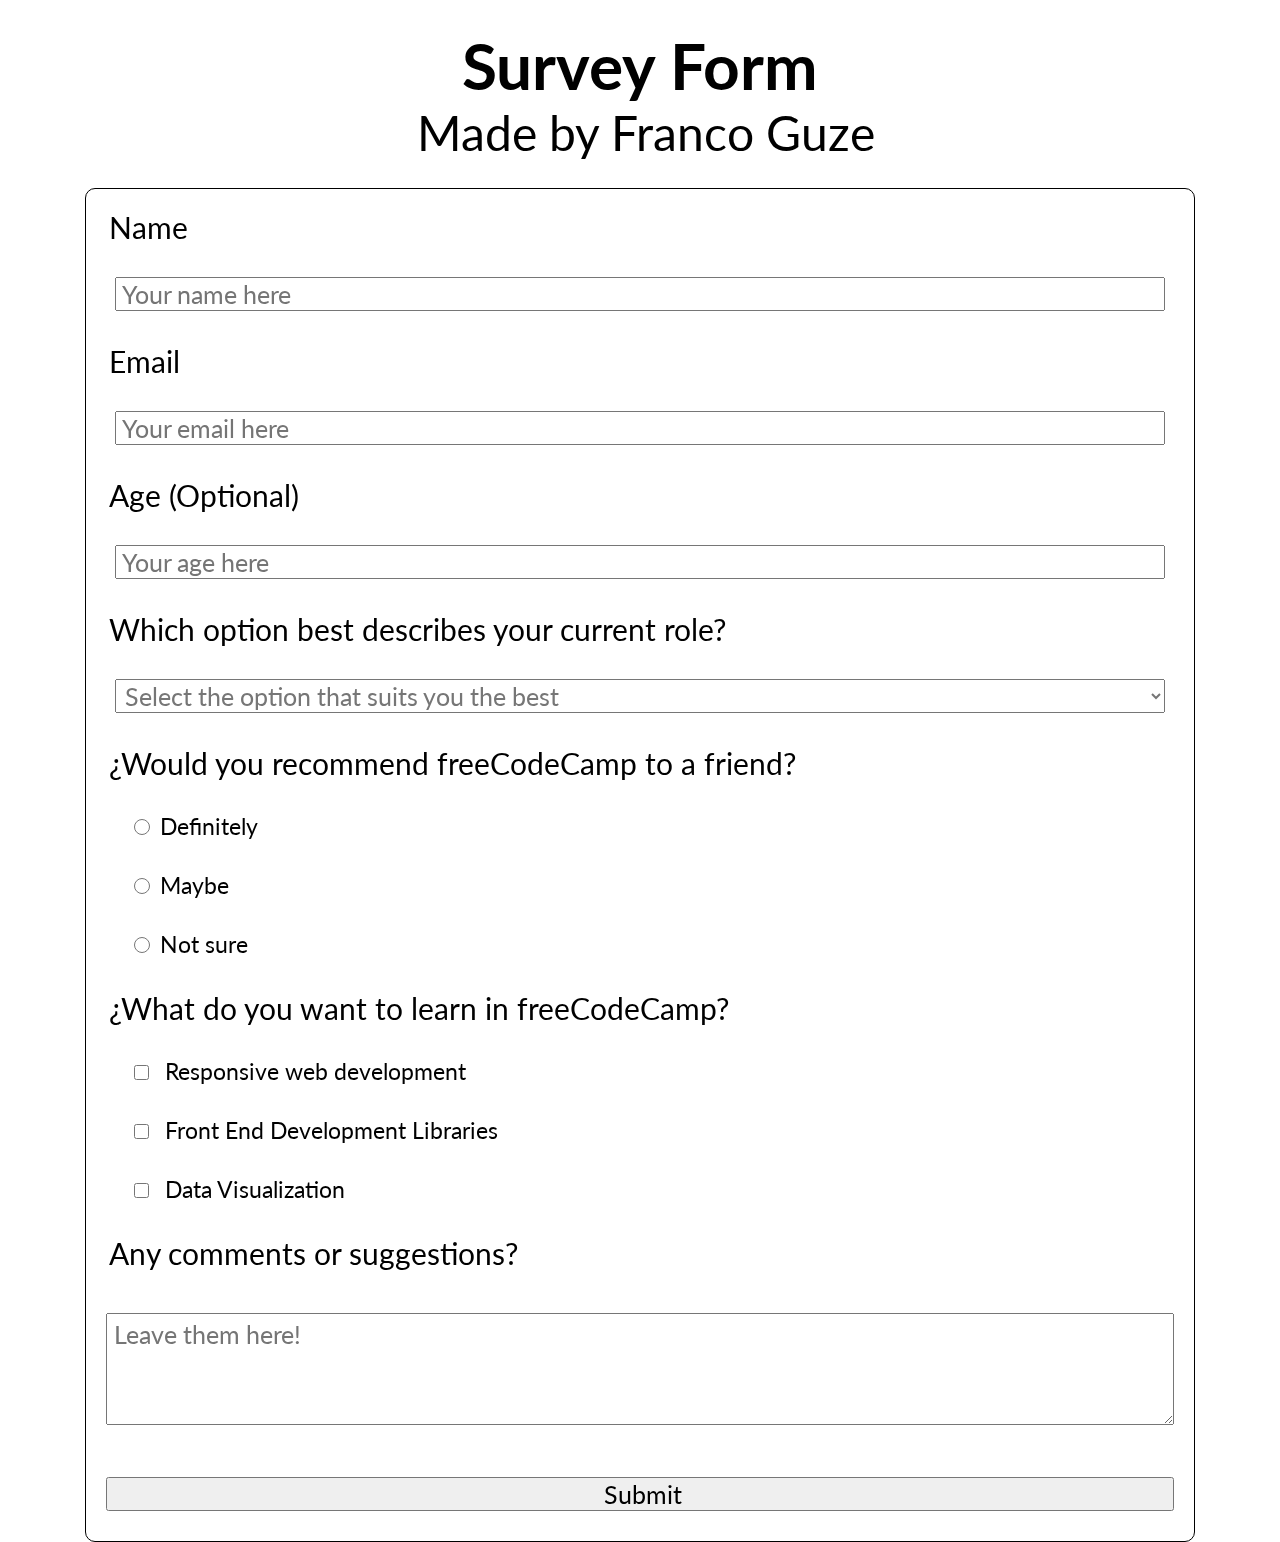
<file: Survey Form freeCodeCamp/index.html>
<!DOCTYPE HTML>
<html lang="en">

<head>
    <meta charset="utf-8">
    <link rel="stylesheet" href="styles.css">
</head>

<body>
    <div class="blur">
        <header>
            <h1 id="title">Survey Form</h1>
            <p id="description">Made by Franco Guze</p>
        </header>
        <form id="survey-form">

            <label id="name-label" for="name">Name</label> <input id="name" type="text" placeholder="Your name here"
                required>
            <label id="email-label" for="email">Email</label> <input id="email" type="email" class="email"
                placeholder="Your email here" required>
            <label id="number-label" for="number">Age (Optional)</label> <input id="number" type="number"
                placeholder="Your age here" min="12" max="110">
            <label for="dropdown">Which option best describes your current role?</label>
            <select id="dropdown" class="dropdown">
                <option>Select the option that suits you the best</option>
                <option>Part Time job</option>
                <option>Full Time Job</option>
                <option>Student</option>
                <option>Full Time learner</option>
                <option>Prefer not to say</option>
                <option>Other</option>
            </select>





            <p>¿Would you recommend freeCodeCamp to a friend?</p>

            <label><input value="1" type="radio" name="recomendation">Definitely</label>
            <label><input value="2" type="radio" name="recomendation">Maybe</label>
            <label><input value="3" type="radio" name="recomendation">Not sure</label>



            <p>¿What do you want to learn in freeCodeCamp?</p>
            <label><input value="1" type="checkbox"> Responsive web development </label>
            <label><input value="2" type="checkbox"> Front End Development Libraries</label>
            <label><input value="3" type="checkbox"> Data Visualization</label>

            <p>Any comments or suggestions?</p>
            <textarea id="textarea" placeholder="Leave them here!"></textarea>

            <input type="submit" id="submit">
        </form>
    </div>
</body>

</html>
</file>
<file: Survey Form freeCodeCamp/styles.css>
@import url('https://fonts.googleapis.com/css2?family=Lato:ital,wght@0,100;0,300;0,400;0,700;0,900;1,100;1,300;1,400;1,700;1,900&display=swap');

* {
    margin: 0;
    padding: 0;
    font-family: "Lato", sans-serif;
}

html {
    height: 100%;
    width: 100%;
}

body {
    height: 100%;
    width: 100%;
}

/*Global Values*/

.blur {
    height: 100%;
    width: 100%;
    backdrop-filter: blur(7px);
}

body:after {
    content: "";
    position: fixed;
    top: 0;
    left: 0;
    height: 100%;
    width: 100%;
    z-index: -1;
    background: url("https://c.wallhere.com/photos/d9/56/photography_car_road_bokeh_banner_lights_head_lights_buses-39329.jpg!d");
    background-size: cover;
    background-position: center;
    background-repeat: no-repeat;
}

header {
    width: 100%;
    margin: 20px auto;
    padding: 7px 0;
    text-align: center;
    background-color: rgba(255, 255, 255, 0.35);
    color: black;
}

header>h1 {
    font-size: clamp(2.5rem, 7vw, 4rem);
}

header>p {
    font-size: clamp(1.5rem, 5vw, 3rem);
}

/*Header Code*/

form {
    background-color: rgba(255, 255, 255, 0.85);
    width: 70%;
    height: auto;
    padding: 20px 10px;
    margin: 0 auto;
    border-radius: 10px;
    border: 1px solid black;
    display: flex;
    font-size: 30px;
    justify-content: space-around;
    gap: 2rem;
    flex-direction: column;
    overflow: hidden;
}

label,
p {

    margin-left: 1vw;
}

input,
select {
    width: auto;
    padding: 10px auto;
    padding-left: 5px;
    font-size: 25px;
    margin: auto 1.5vw;
}

label>input[name="recomendation"] {
    background-color: red;
    font-size: 400px;
}

#dropdown {
    color: rgb(118, 118, 118);

}

input[type="submit"] {
    margin: 10px;
}

label:has(input[type="radio"],[type="checkbox"]) {
    font-size: 0.75em;
    margin-left:1.5vw;
}
input[type="radio"]{
    margin-right: 10px;
    min-height: 1.25vw;
    min-width: 1.25vw;
}
input[type="checkbox"]{   
    margin-right: 10px;
    min-height: 1.15vw;
    min-width: 1.15vw;
}
textarea {
    margin: 10px;
    padding: 5px 7px;
    font-size: 25px;
    color: rgb(118, 118, 118);
    height: 100px;
}


@media (max-width:2000px) {
    form {
        width: 85%;
    }
}

@media (orientation:portrait) {
    form {
        margin: 0;
        padding: 0;
        border-left: 0;
        border-right: 0;
        border-radius: 0;
        width: 100%;
    }

    label,
    p {
        font-size: clamp(30px, 5vw, 40px);
        margin-left: 1vw;
    }

    input,
    select {
        width: auto;
        padding: 10px auto;
        font-size: 25px;
        margin: auto 1.5vw;
    }

}
</file>
